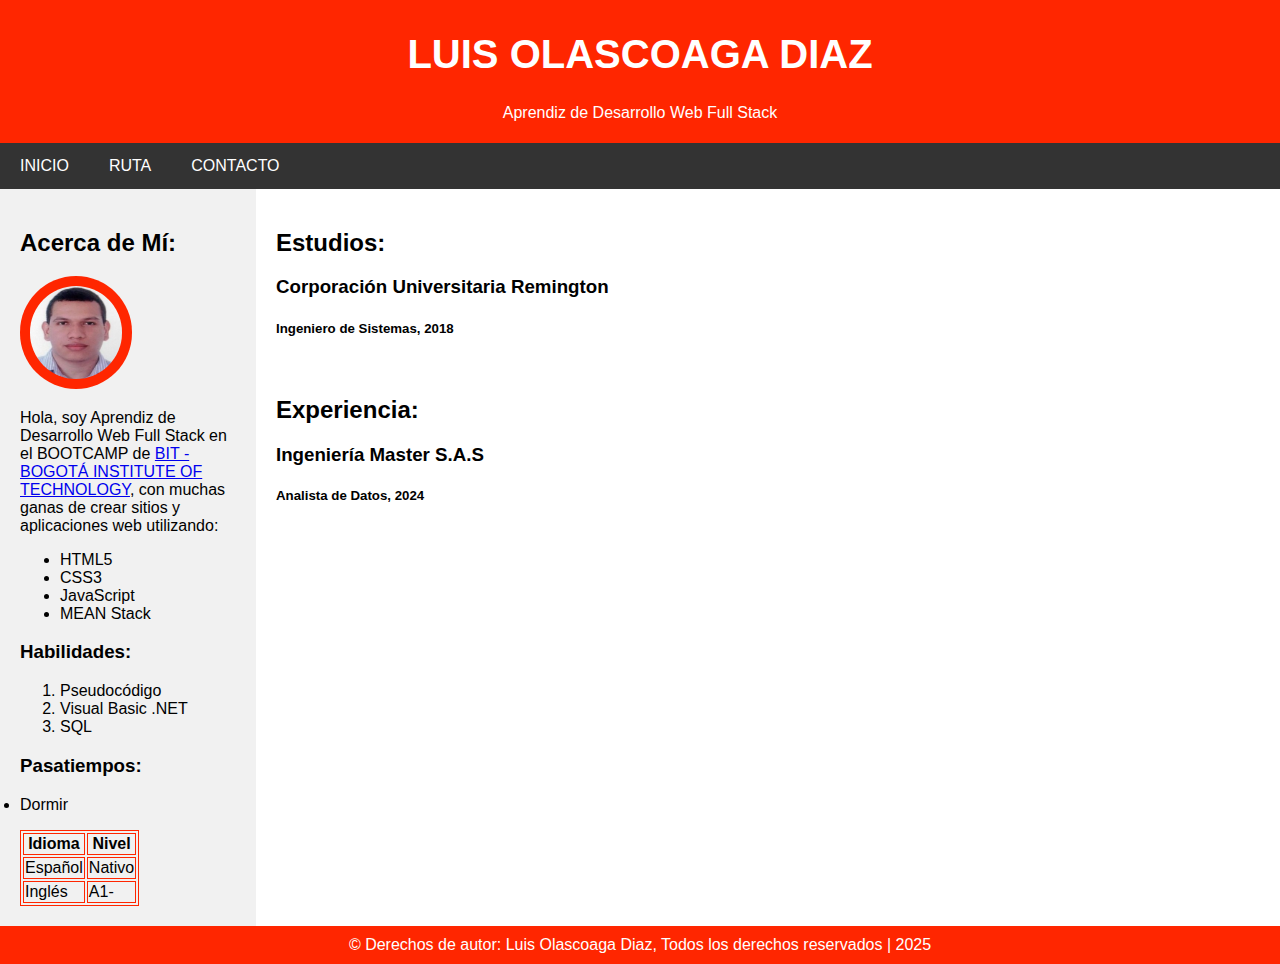
<file: index.html>
<!DOCTYPE html>
<html lang="es">
  <head>
    <meta charset="UTF-8" />
    <meta name="viewport" content="width=device-width, initial-scale=1.0" />
    <link rel="stylesheet" href="./css/style.css" />
    <link rel="shortcut icon" href="favicon.ico" type="image/x-icon" />
    <title>Luis Olascoaga Diaz | Aprendiz Web Full Stack</title>
  </head>
  <body>
    <header>
      <h1>LUIS OLASCOAGA DIAZ</h1>
      <p>Aprendiz de Desarrollo Web Full Stack</p>
    </header>
    
    <nav>
      <a href="./index.html">INICIO</a>
      <a href="./ruta.html">RUTA</a>
      <a href="./contacto.html">CONTACTO</a>
    </nav>
    
    <div class="container">
      <section>
        <h2>Acerca de Mí:</h2>
        <img class="img-foto" src="./assets/foto.png" alt="Mi Foto">
        <p>Hola, soy Aprendiz de Desarrollo Web Full Stack en el BOOTCAMP de <a href="https://bitinstitute.online/cursos-programacion-web/curso-full-stack-frontend-backend/" target="_blank">BIT - BOGOTÁ INSTITUTE OF TECHNOLOGY</a>, con muchas ganas de crear sitios y aplicaciones web utilizando:</p>
        <ul>
          <li>HTML5</li>
          <li>CSS3</li>
          <li>JavaScript</li>
          <li>MEAN Stack</li>
        </ul>
        
        <h3>Habilidades:</h3>
        <ol>
          <li>Pseudocódigo</li>
          <li>Visual Basic .NET</li>
          <li>SQL</li>
        </ol>

        <h3>Pasatiempos:</h3>
        <dl>
          <li>Dormir</li>
        </dl>

        <table>
          <tr>
            <th>Idioma</th>
            <th>Nivel</th>
          </tr>
          <tr>
            <td>Español</td>
            <td>Nativo</td>
          </tr>
          <tr>
            <td>Inglés</td>
            <td>A1-</td>
          </tr>
        </table>
      </section>

      <main>
        <h2>Estudios:</h2>
        <h3>Corporación Universitaria Remington</h3>
        <h5>Ingeniero de Sistemas, 2018</h5>
        <br>
        <h2>Experiencia:</h2>
        <h3>Ingeniería Master S.A.S</h3>
        <h5>Analista de Datos, 2024</h5>
      </main>

      <footer>
        © Derechos de autor: Luis Olascoaga Diaz, Todos los derechos reservados | 2025
      </footer>
    </div
  </body>
</html>
</file>
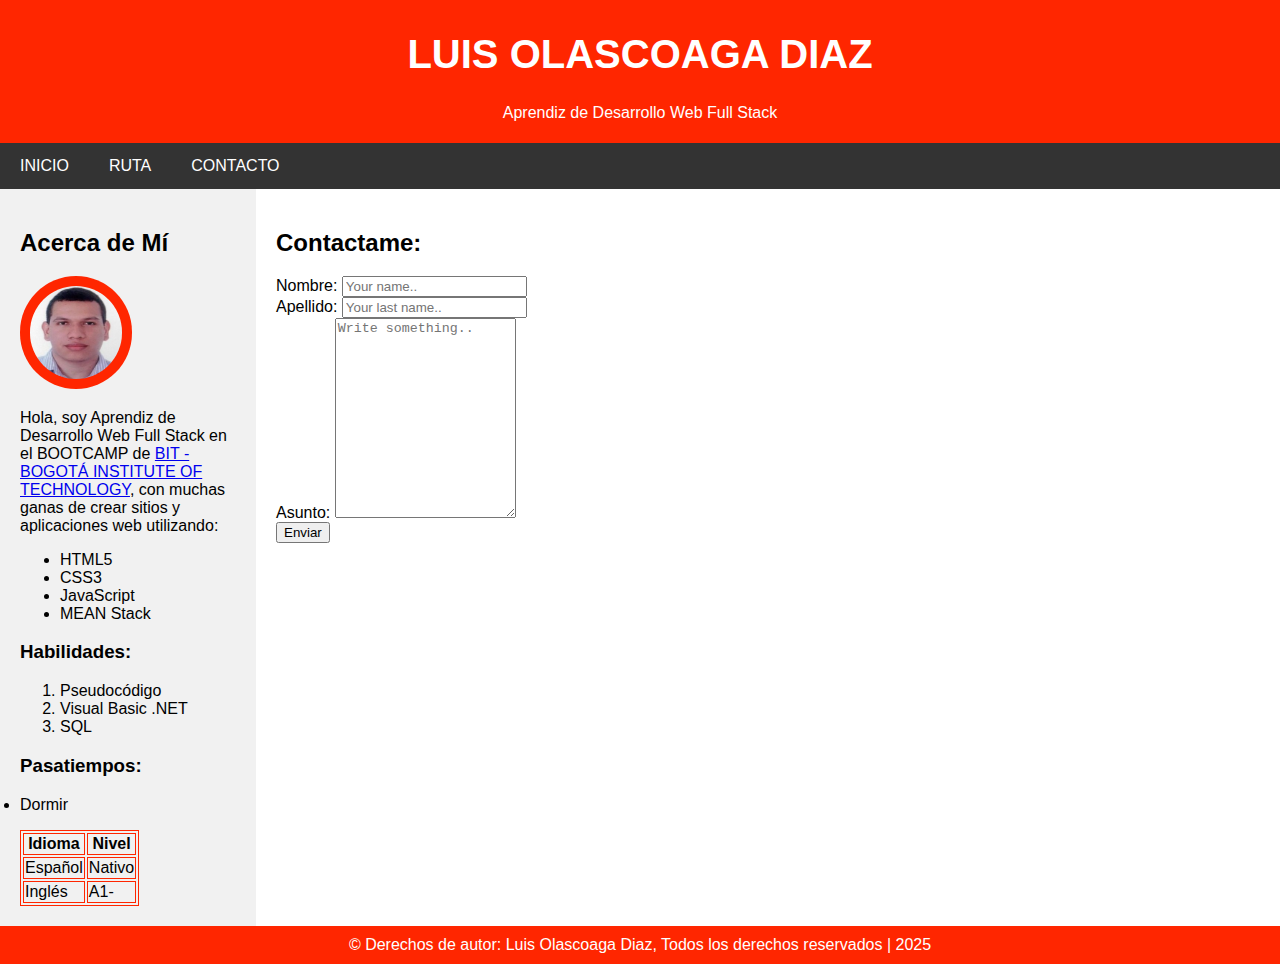
<file: contacto.html>
<!DOCTYPE html>
<html lang="es">
  <head>
    <meta charset="UTF-8" />
    <meta name="viewport" content="width=device-width, initial-scale=1.0" />
    <link rel="stylesheet" href="./css/style.css" />
    <link rel="shortcut icon" href="favicon.ico" type="image/x-icon" />
    <title>Luis Olascoaga Diaz | Aprendiz Web Full Stack</title>
  </head>
  <body>
    <header>
      <h1>LUIS OLASCOAGA DIAZ</h1>
      <p>Aprendiz de Desarrollo Web Full Stack</p>
    </header>
    
    <nav>
      <a href="./index.html">INICIO</a>
      <a href="./ruta.html">RUTA</a>
      <a href="./contacto.html">CONTACTO</a>
    </nav>
    
    <div class="container">
      <section>
        <h2>Acerca de Mí</h2>
        <img class="img-foto" src="./assets/foto.png" alt="Mi Foto">
        <p>Hola, soy Aprendiz de Desarrollo Web Full Stack en el BOOTCAMP de <a href="https://bitinstitute.online/cursos-programacion-web/curso-full-stack-frontend-backend/" target="_blank">BIT - BOGOTÁ INSTITUTE OF TECHNOLOGY</a>, con muchas ganas de crear sitios y aplicaciones web utilizando:</p>
        <ul>
          <li>HTML5</li>
          <li>CSS3</li>
          <li>JavaScript</li>
          <li>MEAN Stack</li>
        </ul>
        
        <h3>Habilidades:</h3>
        <ol>
          <li>Pseudocódigo</li>
          <li>Visual Basic .NET</li>
          <li>SQL</li>
        </ol>

        <h3>Pasatiempos:</h3>
        <dl>
          <li>Dormir</li>
        </dl>

        <table>
          <tr>
            <th>Idioma</th>
            <th>Nivel</th>
          </tr>
          <tr>
            <td>Español</td>
            <td>Nativo</td>
          </tr>
          <tr>
            <td>Inglés</td>
            <td>A1-</td>
          </tr>
        </table>
      </section>

      <main>
        <h2>Contactame:</h2>
        <form>
          <label for="fname">Nombre:</label>
          <input type="text" id="fname" name="firstname" placeholder="Your name.."><br>

          <label for="lname">Apellido:</label>
          <input type="text" id="lname" name="lastname" placeholder="Your last name.."><br>

          <label for="subject">Asunto:</label>
          <textarea id="subject" name="subject" placeholder="Write something.." style="height:200px"></textarea><br>

          <input type="submit" value="Enviar">
        </form>
      </main>

      <footer>
        © Derechos de autor: Luis Olascoaga Diaz, Todos los derechos reservados | 2025
      </footer>
    </div
  </body>
</html>
</file>
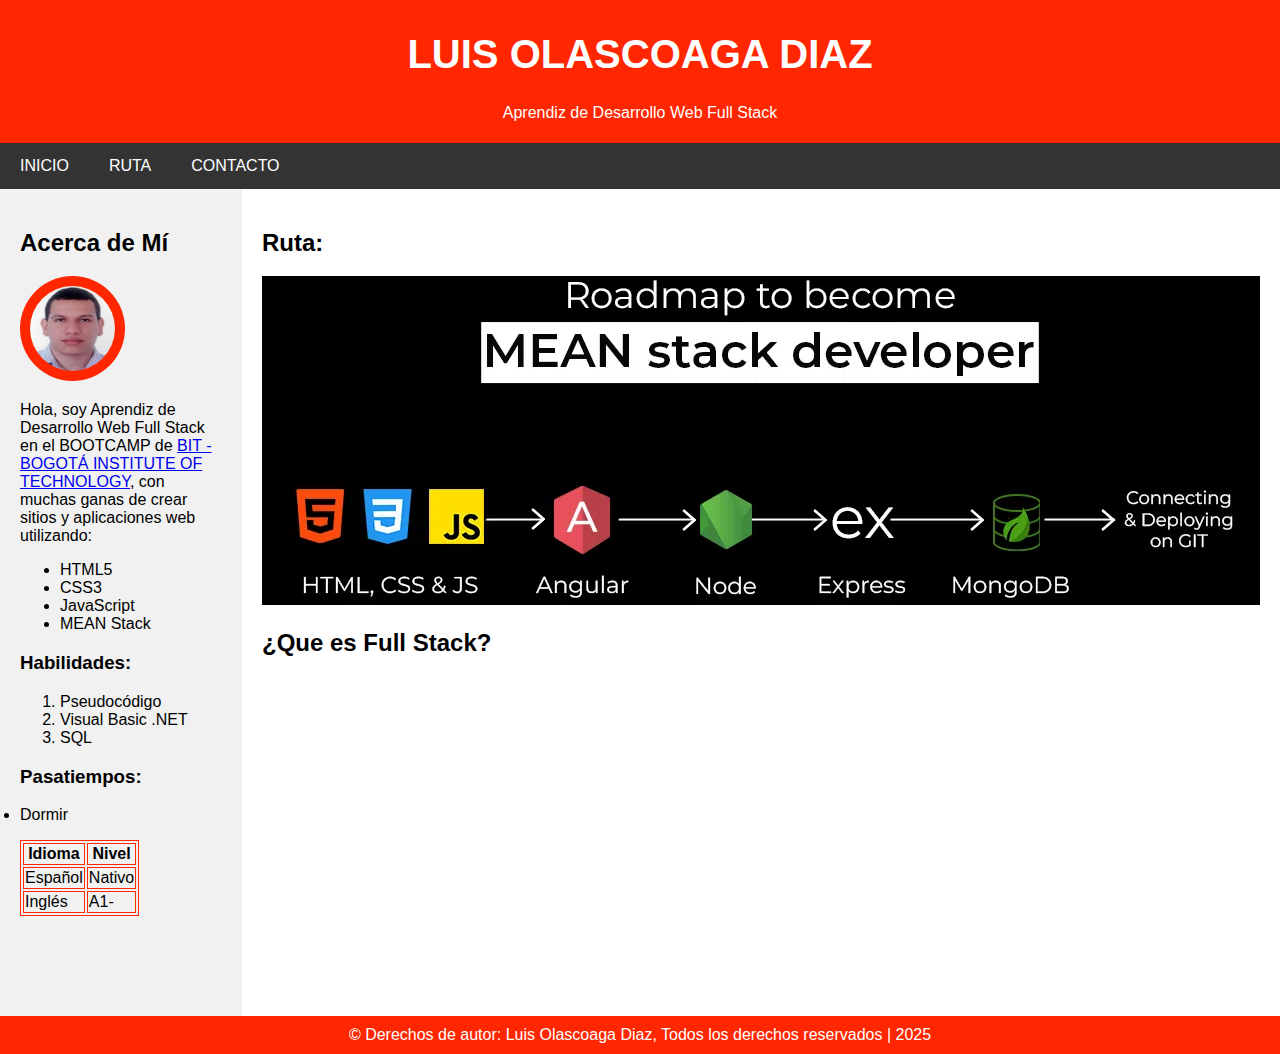
<file: ruta.html>
<!DOCTYPE html>
<html lang="es">
  <head>
    <meta charset="UTF-8" />
    <meta name="viewport" content="width=device-width, initial-scale=1.0" />
    <link rel="stylesheet" href="./css/style.css" />
    <link rel="shortcut icon" href="favicon.ico" type="image/x-icon" />
    <title>Luis Olascoaga Diaz | Aprendiz Web Full Stack</title>
  </head>
  <body>
    <header>
      <h1>LUIS OLASCOAGA DIAZ</h1>
      <p>Aprendiz de Desarrollo Web Full Stack</p>
    </header>
    
    <nav>
      <a href="./index.html">INICIO</a>
      <a href="./ruta.html">RUTA</a>
      <a href="./contacto.html">CONTACTO</a>
    </nav>
    
    <div class="container">
      <section>
        <h2>Acerca de Mí</h2>
        <img class="img-foto" src="./assets/foto.png" alt="Mi Foto">
        <p>Hola, soy Aprendiz de Desarrollo Web Full Stack en el BOOTCAMP de <a href="https://bitinstitute.online/cursos-programacion-web/curso-full-stack-frontend-backend/" target="_blank">BIT - BOGOTÁ INSTITUTE OF TECHNOLOGY</a>, con muchas ganas de crear sitios y aplicaciones web utilizando:</p>
        <ul>
          <li>HTML5</li>
          <li>CSS3</li>
          <li>JavaScript</li>
          <li>MEAN Stack</li>
        </ul>
        
        <h3>Habilidades:</h3>
        <ol>
          <li>Pseudocódigo</li>
          <li>Visual Basic .NET</li>
          <li>SQL</li>
        </ol>

        <h3>Pasatiempos:</h3>
        <dl>
          <li>Dormir</li>
        </dl>

        <table>
          <tr>
            <th>Idioma</th>
            <th>Nivel</th>
          </tr>
          <tr>
            <td>Español</td>
            <td>Nativo</td>
          </tr>
          <tr>
            <td>Inglés</td>
            <td>A1-</td>
          </tr>
        </table>
      </section>

      <main>
        <h2>Ruta:</h2>
        <img src="./assets/ruta.png" alt="Mi Ruta">

        <h2>¿Que es Full Stack?</h2>
        <iframe width="560" height="315" src="https://www.youtube.com/embed/FbNw5-mkg6E?si=RoiDT6tmrYJ2D633" title="YouTube video player" frameborder="0" allow="accelerometer; autoplay; clipboard-write; encrypted-media; gyroscope; picture-in-picture; web-share" referrerpolicy="strict-origin-when-cross-origin" allowfullscreen></iframe>
      </main>

      <footer>
        © Derechos de autor: Luis Olascoaga Diaz, Todos los derechos reservados | 2025
      </footer>
    </div
  </body>
</html>
</file>
<file: css/style.css>
* {
    box-sizing: border-box;
  }
  
  html,
  body {
    height: 100%;
    font-family: Arial, Helvetica, sans-serif;
    margin: 0;
  }
  
  header {
    padding: 5px;
    text-align: center;
    background: #ff2600;
    color: white;
  }
  
  header h1 {
    font-size: 40px;
  }
  
  nav {
    overflow: hidden;
    background-color: #333;
  }
  
  nav a {
    float: left;
    display: block;
    color: white;
    text-align: center;
    padding: 14px 20px;
    text-decoration: none;
  }
  
  .container {  
    display: flex;
    flex-wrap: wrap;
  }
  
  section {
    flex: 10%;
    background-color: #f1f1f1;
    padding: 20px;
  }

  .img-foto {
    background-color: #ff2600;
    width: 52%;
    padding: 10px;
    border-radius: 50%;
  }
  
  table, th, td {
    border: 1px solid #ff2600;
}
  
  main {
    flex: 70%;
    background-color: white;
    padding: 20px;
  }
    
  footer {
    width: 100%;
    padding: 10px;
    text-align: center;
    background: #ff2600;
    color: white;
  }
</file>
